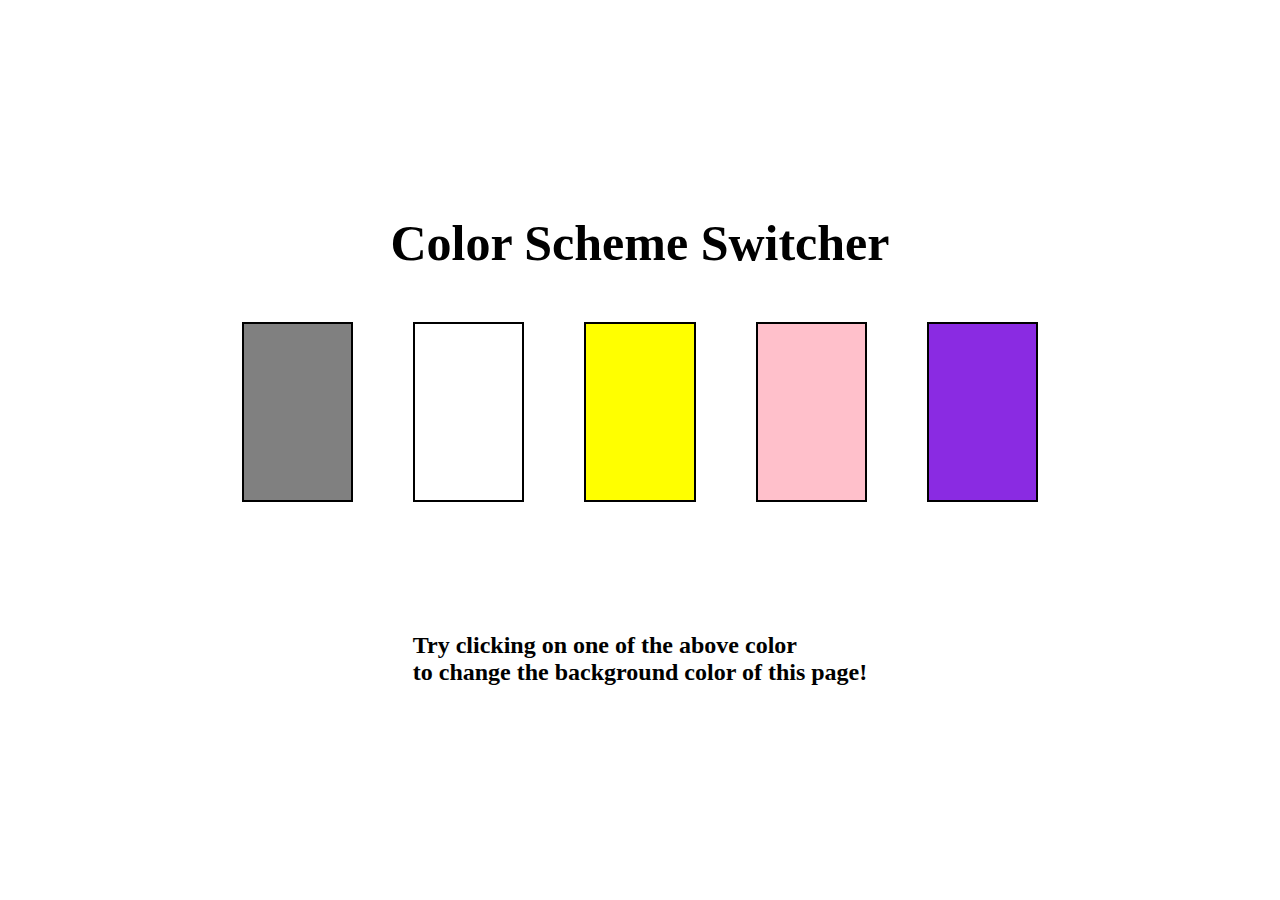
<file: project-1/index.html>
<!DOCTYPE html>
<html lang="en">

<head>
    <meta charset="UTF-8">
    <meta name="viewport" content="width=device-width, initial-scale=1.0">
    <link rel="stylesheet" href="./style.css">
    <title>color switcher</title>
</head>

<body>
    <div class="container">
        <h1>Color Scheme Switcher</h1>

        <div class="box-container">

            <div class="button" id="grey"></div>
            <div class="button" id="white"></div>
            <div class="button" id="yellow"></div>
            <div class="button" id="pink"></div>
            <div class="button" id="blue"></div>

        </div>
        <h2>
            Try clicking on one of the above color <br>
            <span>to change the background color of this page!</span>
        </h2>
    </div>

    <script src="app.js"></script>
</body>

</html>
</file>
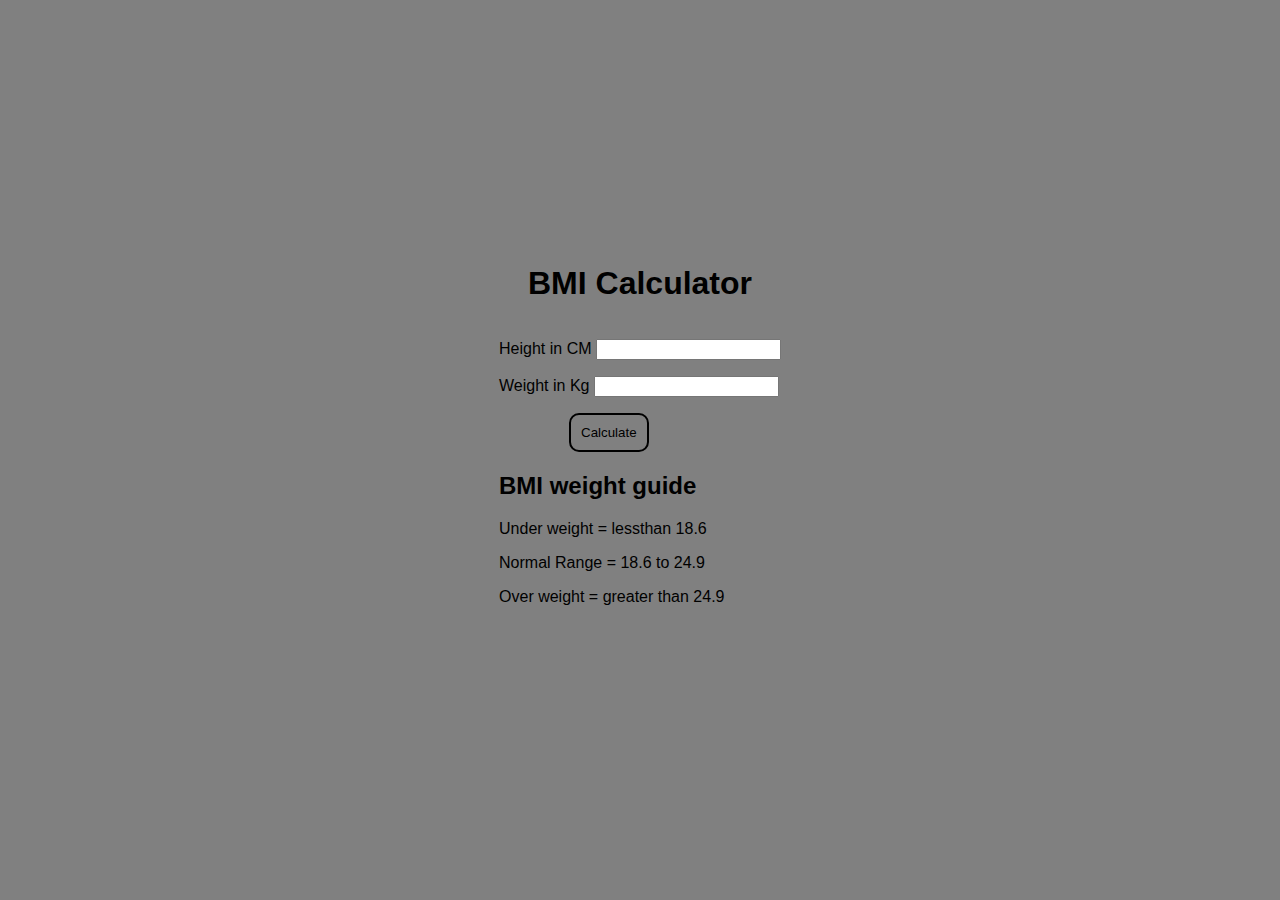
<file: project-2/index.html>
<!DOCTYPE html>
<html lang="en">

<head>
    <meta charset="UTF-8">
    <meta name="viewport" content="width=device-width, initial-scale=1.0">
    <link rel="stylesheet" href="./style.css">
    <title>BMI calculator</title>
</head>

<body>
    <!-- gooogle search kar kay formula find kia hai -->
    <!-- gooogle search =====> "How to find bmi inde formula" -->
    <div class="container">
        <h1>BMI Calculator</h1>
        <form>
            <p><label>Height in CM </label><input type="text" id="height"></p>
            <p><label>Weight in Kg </label><input type="text" id="weight"></p>
            <button class="btn">Calculate</button>

            <div id="result"></div>

            <div class="weight-guide">
                <h2>BMI weight guide</h2>
                <p>Under weight = lessthan 18.6</p>
                <p>Normal Range = 18.6 to 24.9</p>
                <p>Over weight = greater than 24.9</p>
            </div>
        </form>
    </div>


    <script src="./app.js"></script>
</body>

</html>
</file>
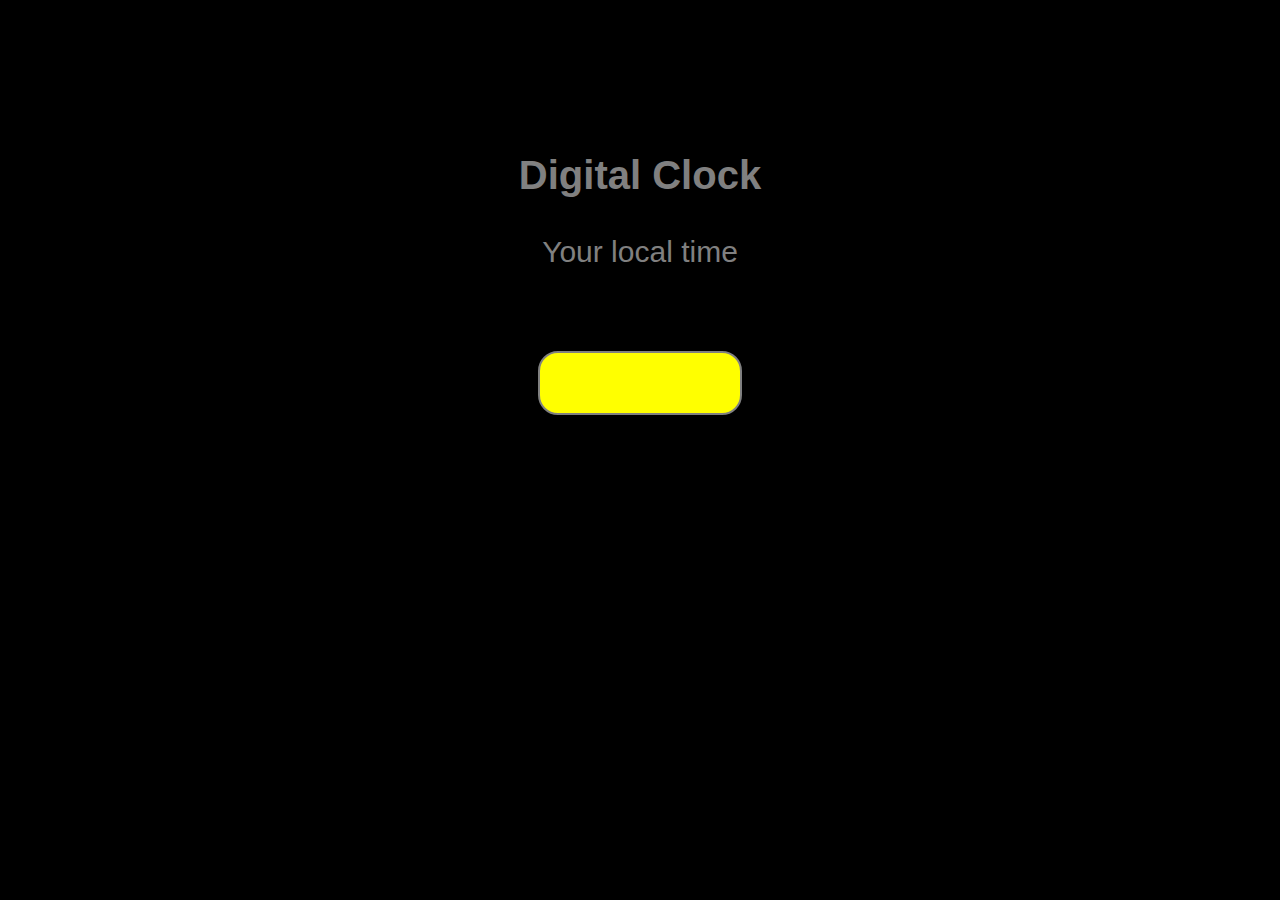
<file: project-3/index.html>
<!DOCTYPE html>
<html lang="en">

<head>
    <meta charset="UTF-8">
    <meta name="viewport" content="width=device-width, initial-scale=1.0">
    <title>digital-clock</title>
</head>
<style>
    body {
        background-color: black;
        font-family: 'Segoe UI', Tahoma, Geneva, Verdana, sans-serif;
        color: gray;
    }

    .center {
        height: 40vh;
        width: 30%;
        /* border: 2px solid red; */
        display: flex;
        justify-content: center;
        align-items: center;
        flex-direction: column;
        margin: auto;
        margin-top: 10%;
    }

    h1 {
        font-size: 40px;
    }

    #banner {
        font-size: 30px;
        padding: 10px;
    }

    #clock {
        font-size: 30px;
        padding: 10px;
        height: 40px;
        width: 180px;
        border: 2px solid gray;
        background-color: yellow;
        border-radius: 20px;
        margin: auto;
        color: black;
    }
</style>

<body>
    <div class="center">
        <h1>Digital Clock</h1>
        <div id="banner">Your local time</div>
        <div id="clock"></div>
    </div>

    <!-- --------------JS started------------------- -->
    <script>
        const clock = document.getElementById('clock');
        setInterval(function () {
            let date = new Date()
            // console.log(date.toLocaleTimeString());
            clock.innerHTML = date.toLocaleTimeString()

        }, 1000);
    </script>
</body>

</html>
</file>
<file: project-1/style.css>
* {
    box-sizing: border-box;
    margin: 0;
    padding: 0;
}

.container {
    height: 100vh;
    width: 100%;
    /* border: 2px solid red; */
    display: flex;
    justify-content: center;
    align-items: center;
    flex-direction: column;
}

h1 {
    font-size: 50px;
}

.box-container {
    height: 40vh;
    width: 70%;
    /* border: 2px solid red; */
    display: flex;
    justify-content: center;
    padding: 20px;

}

#grey {
    height: 20vh;
    width: 120px;
    background-color: grey;
    border: 2px solid black;
    margin: 30px;
    cursor: pointer;
}

#white {
    height: 20vh;
    width: 120px;
    background-color: white;
    border: 2px solid black;
    margin: 30px;
    cursor: pointer;
}

#yellow {
    height: 20vh;
    width: 120px;
    background-color: yellow;
    border: 2px solid black;
    margin: 30px;
    cursor: pointer;
}

#pink {
    height: 20vh;
    width: 120px;
    background-color: pink;
    border: 2px solid black;
    margin: 30px;
    cursor: pointer;
}

#blue {
    height: 20vh;
    width: 120px;
    background-color: blueviolet;
    border: 2px solid black;
    margin: 30px;
    cursor: pointer;
}
</file>
<file: project-2/style.css>
body{
    background-color: grey;
    font-family: 'Segoe UI', Tahoma, Geneva, Verdana, sans-serif;
}
.container{
    height: 90vh;
    width: 50%;
    /* border: 2px solid red; */
    display: flex;
    justify-content: center;
    align-items: center;
    flex-direction: column;
    padding: 20px;
    margin: auto;
}
.btn{
    padding: 10px;
    margin-left: 70px;
    background-color: grey;
    border: 2px solid black;
    border-radius: 10px;
    cursor: pointer;
}
#result{
    margin: 20px;
    font-size: 30px;
    margin-left: 50px;
}
</file>
